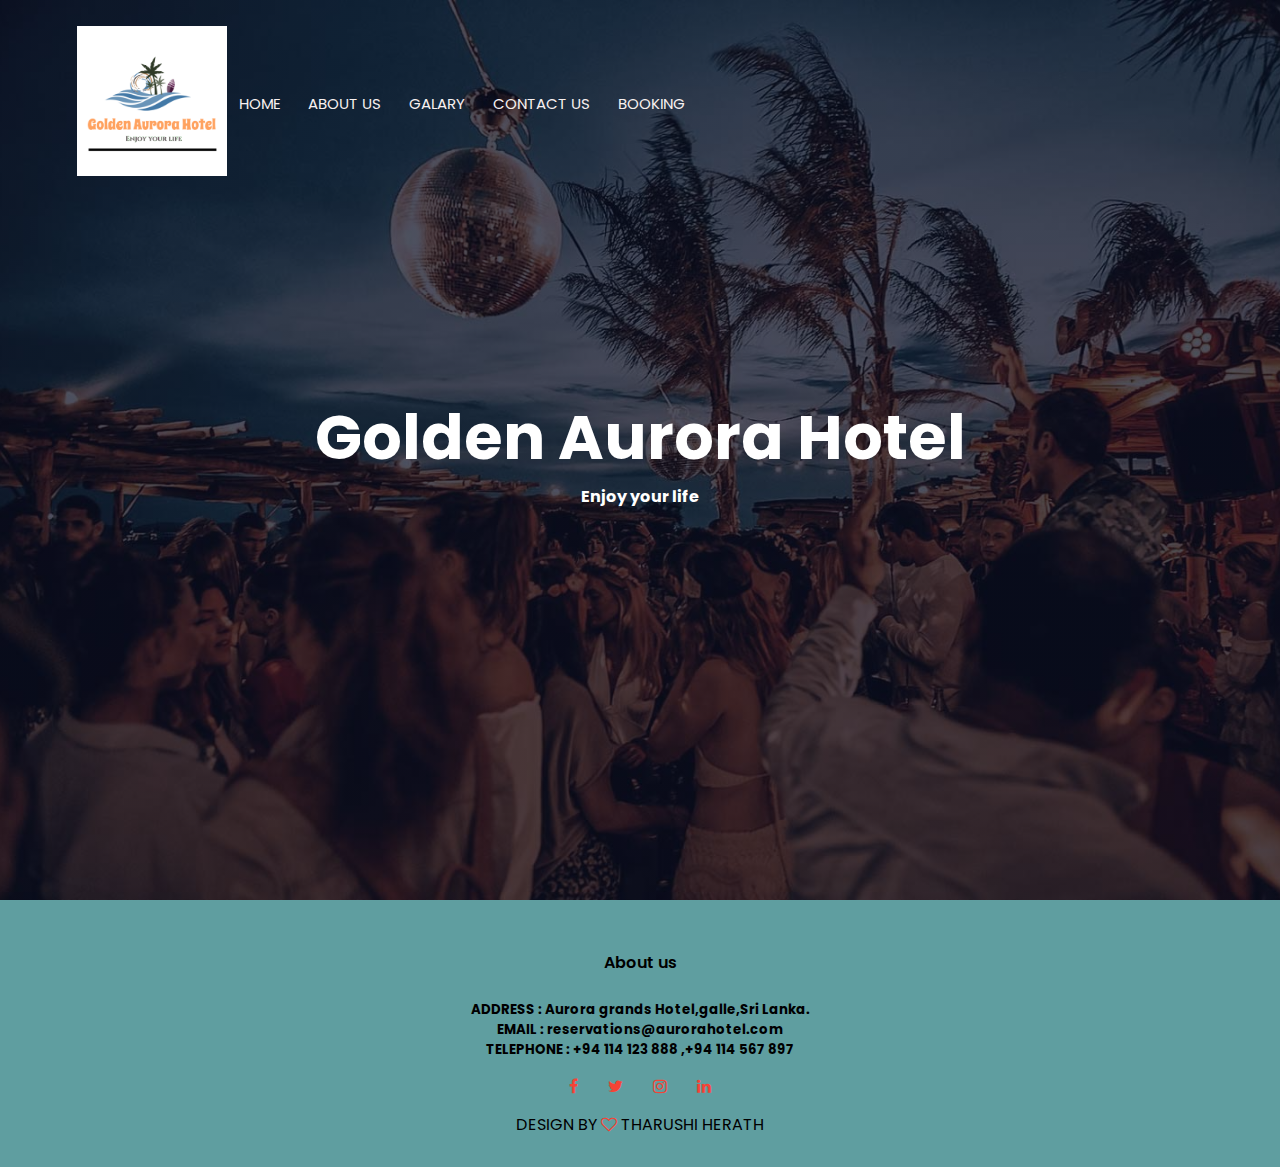
<file: hotel website/index.html>
<!DOCTYPE html>
<html>

<head>
    <title>hotel website</title>

    <meta name="author" content="tharushi herath">
    <meta name="viewport" content="width=device-width, initial=scle=1.0">
  

    <link rel="stylesheet" href="main.css" type="text/css">
    <link rel="preconnect" href="https://fonts.googleapis.com">
    <link rel="preconnect" href="https://fonts.gstatic.com" crossorigin>
    <link href="https://fonts.googleapis.com/css2?family=Poppins:wght@100;200;300;400;600;700&display=swap" rel="stylesheet">
    <link rel="stylesheet" href="https://cdnjs.cloudflare.com/ajax/libs/font-awesome/4.7.0/css/font-awesome.min.css">


</head>

<body>

    <section class="header">
        <nav>
            <a href="index.html"><img src="gepotfox_0.png"/></a>
            <div class="nav-links" id="nav-links">
                <i class="fa fa-times" onclick="hidemenu()"></i>
                <ul>
                    <li><a href="index.html">HOME</a></li>
                    <li><a href="about us.html">ABOUT US</a></li>
                    <li><a href="galary.html">GALARY</a></li>
                    <li><a href="contact us.html">CONTACT US</a></li>
                    <li><a href="booking.html">BOOKING</a></li>
                </ul>

            </div>
            <i class="fa fa-bars" onclick="showmenu()"></i>
        </nav>
        <div class="text-box">
            <h1>Golden Aurora Hotel</h1>
            <H4>Enjoy your life</H4>
        </div>

    </section>

    <section class="footer">
        <h4>About us</h4>
        <h5>ADDRESS : Aurora grands Hotel,galle,Sri Lanka.</h5>
        <h5>EMAIL : reservations@aurorahotel.com</h5>
        <h5>TELEPHONE : +94 114 123 888 ,+94 114 567 897</h5>
        <div class="icon">
            <i class="fa fa-facebook"></i>
            <i class="fa fa-twitter"></i>
            <i class="fa fa-instagram"></i>
            <i class="fa fa-linkedin"></i>

        </div>
        <p>DESIGN BY <i class="fa fa-heart-o"></i> THARUSHI HERATH</p>
    </section>

    <!-- Javascript -->
<script>
var navLink = document.getElementById('nav-links');
function showMenu(){
    navLink.style.right = "0";
}
 function hideMenu(){
    navLink.style.right = "-200px";
}
</script>



</body>

</html>
</file>
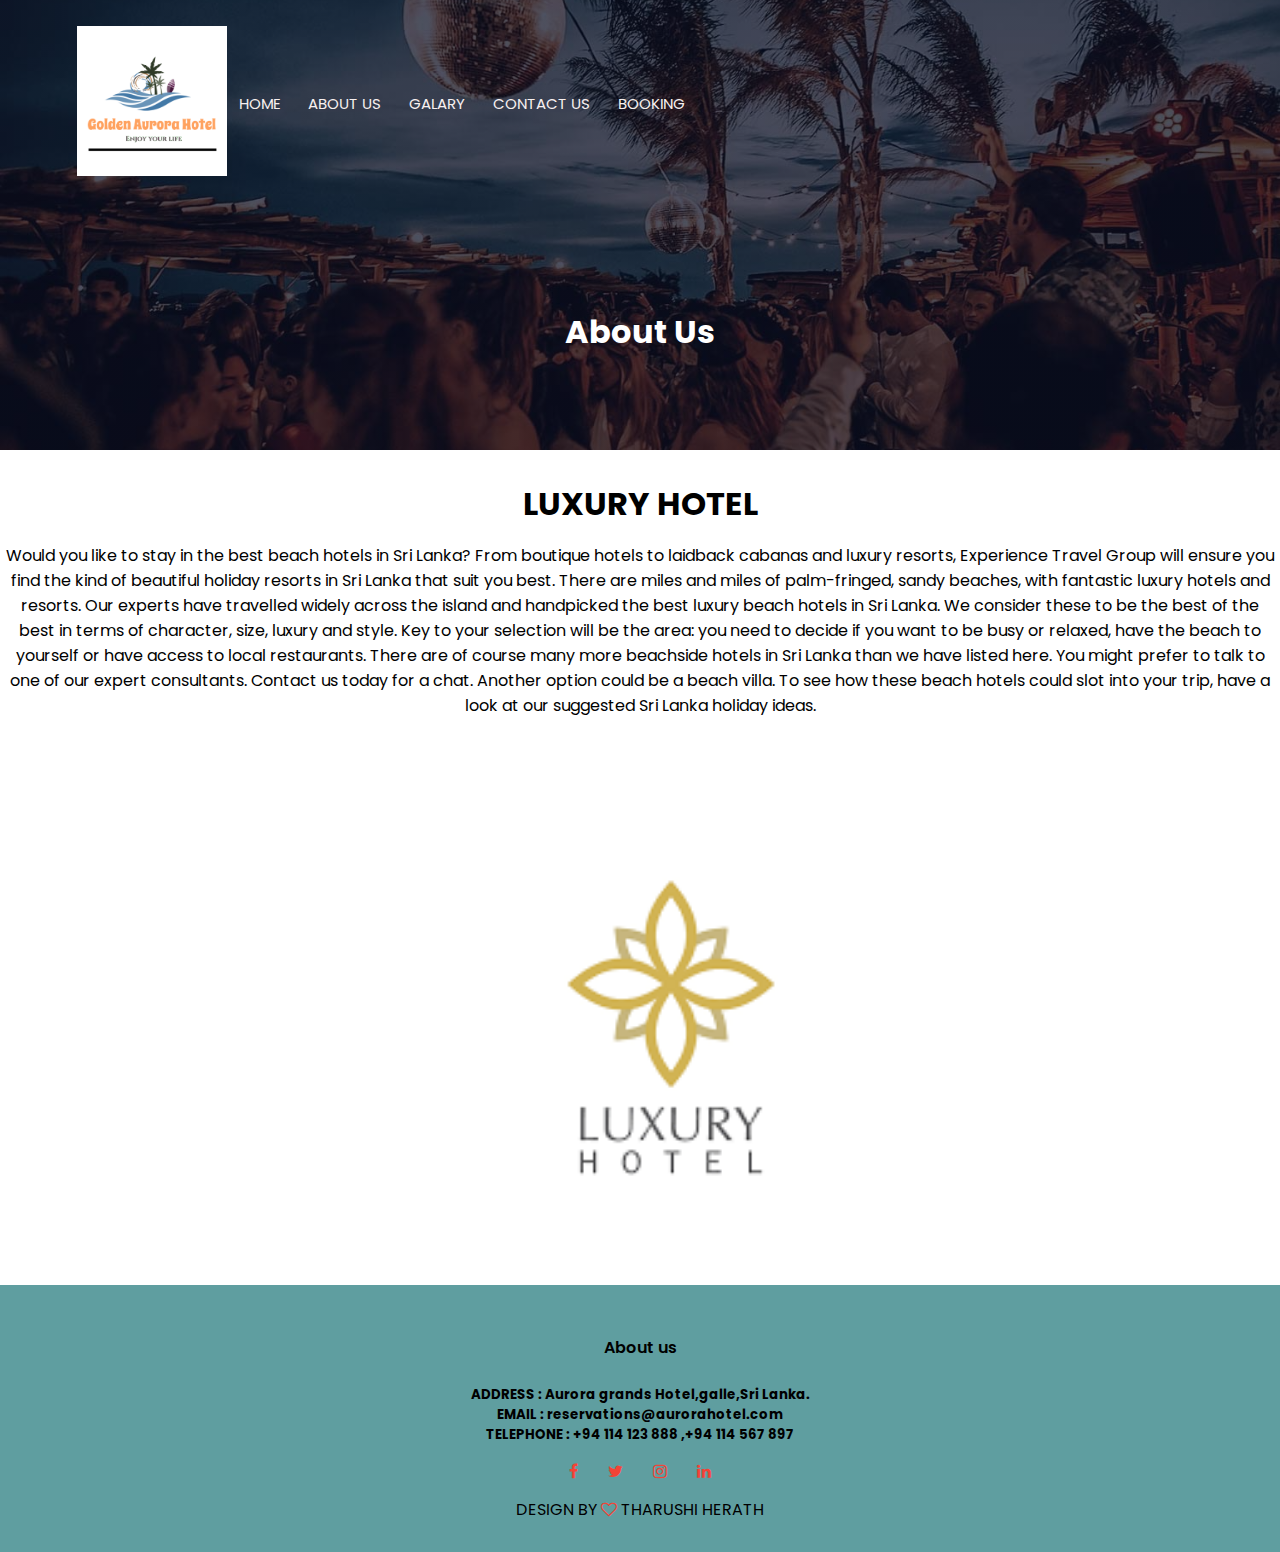
<file: hotel website/about us.html>
<!DOCTYPE html>
<html>
    <head>
        <title>hotel webpage</title>
        <meta name="author" content="tharushi herath">
        <meta name="viewport" content="width=device-width, initial=scle=1.0">


        <link rel="stylesheet" href="main.css" type="text/css">
        <link rel="preconnect" href="https://fonts.googleapis.com">
        <link rel="preconnect" href="https://fonts.gstatic.com" crossorigin>
        <link href="https://fonts.googleapis.com/css2?family=Poppins:wght@100;200;300;400;600;700&display=swap" rel="stylesheet">
        <link rel="stylesheet" href="https://cdnjs.cloudflare.com/ajax/libs/font-awesome/4.7.0/css/font-awesome.min.css">


    </head>

    <body>

        <section class=" sub-header">
            <nav>
                <a href="index.html"><img src="gepotfox_0.png"/></a>
                <div class="nav-links" id="nav-links">
                    <i class="fa fa-times" onclick="hidemenu()"></i>
                    <ul>
                        <li><a href="index.html">HOME</a></li>
                        <li><a href="about us.html">ABOUT US</a></li>
                        <li><a href="galary.html">GALARY</a></li>
                        <li><a href="contact us.html">CONTACT US</a></li>
                        <li><a href="booking.html">BOOKING</a></li>
                    </ul>
    
                </div>
                <i class="fa fa-bars" onclick="showmenu()"></i>
            </nav>
            <h1>About Us</h1>

        </section>

        <!--about content-->

        <section class="about-us">
            <div class="row">
                <div class="about-col">
                    <h1>LUXURY HOTEL</h1>
                    <p>Would you like to stay in the best beach hotels in Sri Lanka? From boutique hotels to laidback cabanas and luxury resorts, Experience Travel Group will ensure you find the kind of beautiful holiday resorts in Sri Lanka that suit you best. There are miles and miles of palm-fringed, sandy beaches, with fantastic luxury hotels and resorts.
                        Our experts have travelled widely across the island and handpicked the best luxury beach hotels in Sri Lanka. We consider these to be the best of the best in terms of character, size, luxury and style. Key to your selection will be the area: you need to decide if you want to be busy or relaxed, have the beach to yourself or have access to local restaurants.
                        There are of course many more beachside hotels in Sri Lanka than we have listed here. You might prefer to talk to one of our expert consultants. Contact us today for a chat. 
                        Another option could be a beach villa. To see how these beach hotels could slot into your trip, have a look at our suggested Sri Lanka holiday ideas. </p>

                    
                </div>

                <div class="about-col">
                    <img src="24.png"/>
                </div>
            </div>
        </section>

       
        <!--footer-->

        <section class="footer">
            <h4>About us</h4>
            <h5>ADDRESS : Aurora grands Hotel,galle,Sri Lanka.</h5>
            <h5>EMAIL : reservations@aurorahotel.com</h5>
            <h5>TELEPHONE : +94 114 123 888 ,+94 114 567 897</h5>
            <div class="icon">
                <i class="fa fa-facebook"></i>
                <i class="fa fa-twitter"></i>
                <i class="fa fa-instagram"></i>
                <i class="fa fa-linkedin"></i>
    
            </div>
            <p>DESIGN BY <i class="fa fa-heart-o"></i> THARUSHI HERATH</p>
        </section>

        <!-- Javascript -->
<script>
    var navLink = document.getElementById('nav-links');
    function showMenu(){
        navLink.style.right = "0";
    }
     function hideMenu(){
        navLink.style.right = "-200px";
    }
</script>




    </body>
</html>
</file>
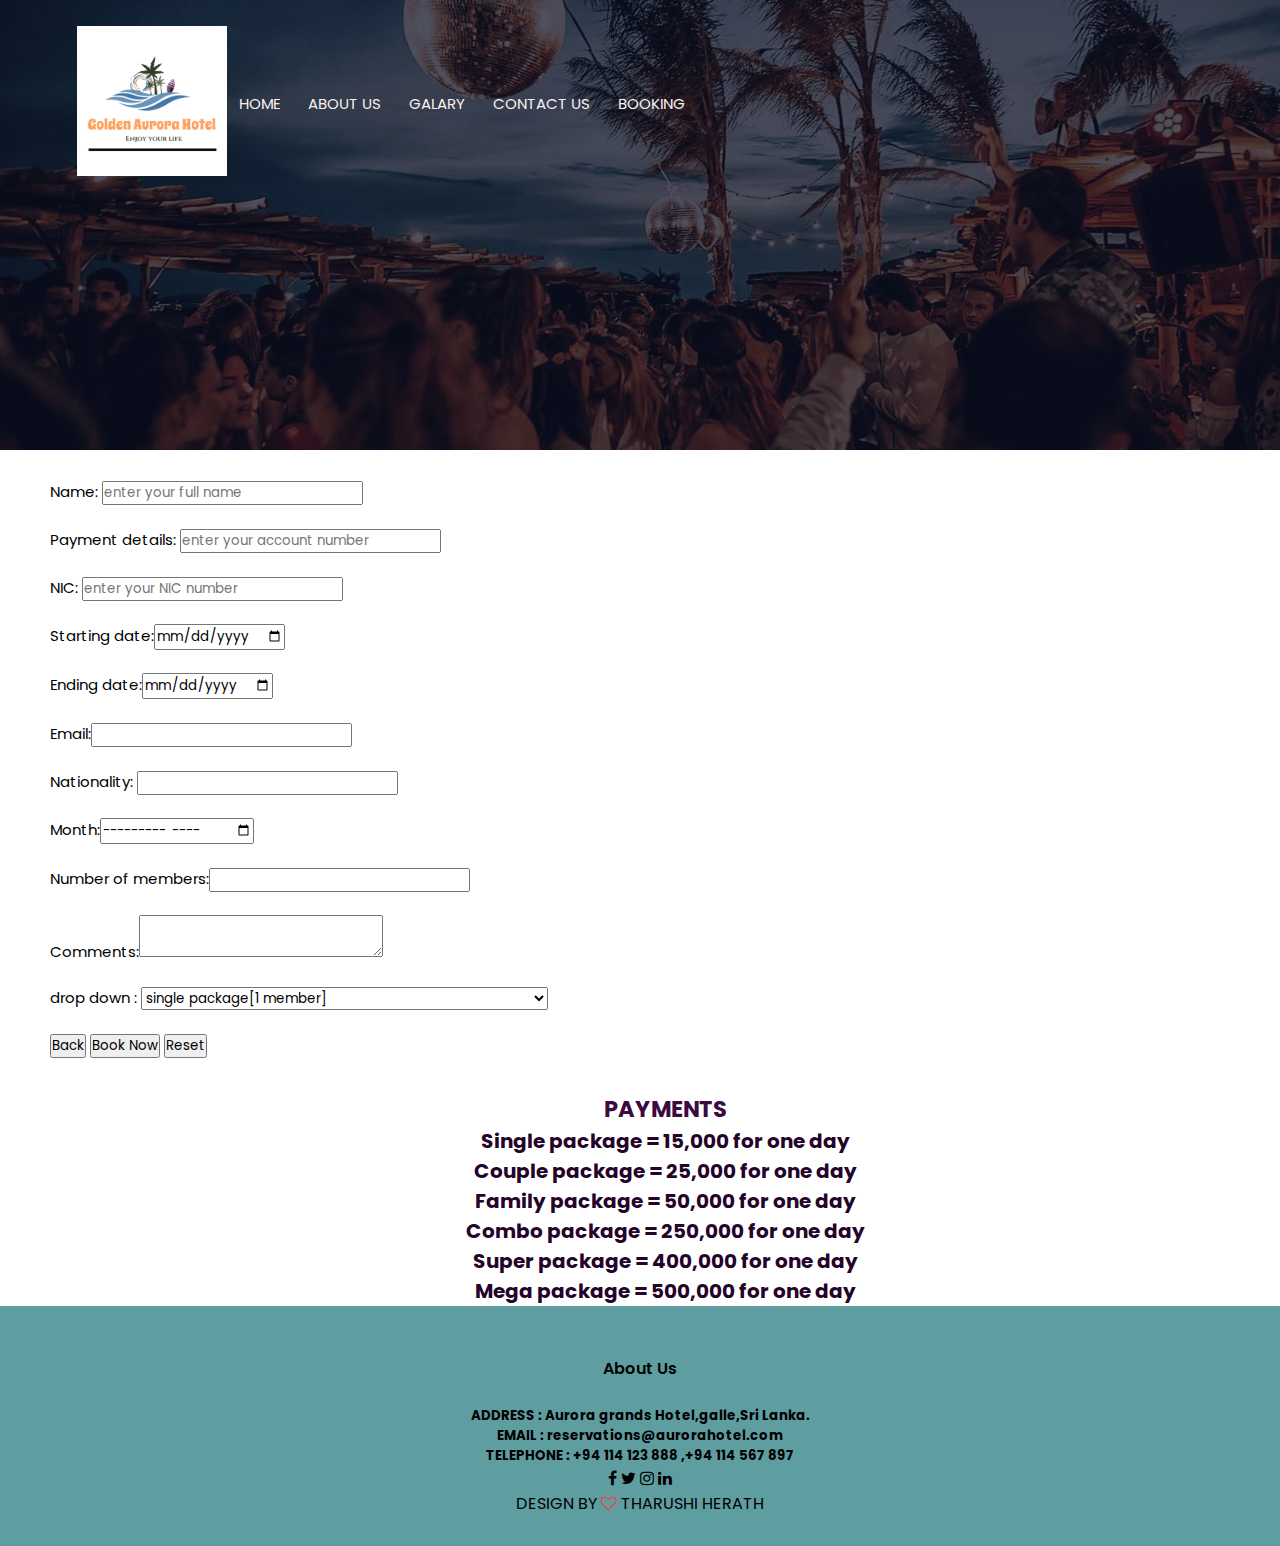
<file: hotel website/booking.html>
<!DOCTYPE HTML>
<html>
<head>
	<meta http-equiv="content-type" content="text/html" />
	<meta name="author" content="Madushan Wickramaarachchi" />
    <meta name="viewport" content="width=device-width , initial-scale=1.0" />
   
	
    <link rel="stylesheet" href="main.css" />
    <link rel="preconnect" href="https://fonts.googleapis.com" />
    <link rel="preconnect" href="https://fonts.gstatic.com" crossorigin />
    <link href="https://fonts.googleapis.com/css2?family=Poppins:wght@200;300;400;600;700&display=swap" rel="stylesheet" />
    <link rel="stylesheet" href="https://cdnjs.cloudflare.com/ajax/libs/font-awesome/4.7.0/css/font-awesome.min.css">
</head>

<body>
    <section class=" sub-header">
        <nav>
            <a href="index.html"><img src="gepotfox_0.png"/></a>
            <div class="nav-links" id="nav-links">
                <i class="fa fa-times" onclick="hidemenu()"></i>
                <ul>
                    <li><a href="index.html">HOME</a></li>
                    <li><a href="about us.html">ABOUT US</a></li>
                    <li><a href="galary.html">GALARY</a></li>
                    <li><a href="contact us.html">CONTACT US</a></li>
                    <li><a href="booking.html">BOOKING</a></li>
                </ul>

            </div>
            <i class="fa fa-bars" onclick="showmenu()"></i>
        </nav>
        

    </section>  

<!------- Contact content ------->


<section class="form">
    <form method="" action="" >
        Name: <input type="text" placeholder="enter your full name " /> <br /> <br/>
        Payment details: <input type="text" placeholder="enter your account number " /> <br /> <br /> 
        NIC: <input type="text" placeholder="enter your NIC number " /> <br /> <br /> 
        Starting date:<input type="date" /> <br /> <br /> 
        Ending date:<input type="date" /> <br /><br /> 
        Email:<input type="email" /> <br /><br /> 
        Nationality: <input type="text"/> <br /><br /> 
        Month:<input type="month" /> <br /> <br /> 
        Number of members:<input type="numbers" /> <br /> <br /> 
        Comments:<textarea></textarea> <br /> <br /> 
        drop down :
            <select>
                <option value="1">single package[1 member]</option>
                <option value="1">couple package[2 members]</option>
                <option value="1">family pacakge[1 family & not limited number of perons]</option>
                <option value="1">combo pacakge[20 members]</option>
                <option value="1">super package[30 members]</option>
                <option value="AA">mega package[40 members]</option>
            </select>
            <br /> <br /> 

            <input type="button" value="Back"/> 
            <input type="submit" value="Book Now"/>
            <input type="reset" value="Reset" />

       </form>

       <br/>
       <br/>

       <h2>PAYMENTS</h2>
       <h5>Single package = 15,000 for one day</h5>
       <h5>Couple package = 25,000 for one day</h5>
       <h5>Family package = 50,000 for one day</h5>
       <h5>Combo package = 250,000 for one day</h5>
       <h5>Super package = 400,000 for one day</h5>
       <h5>Mega package = 500,000 for one day</h5>
       

</section>
    

<!-- Footer -->
<section class="footer">
     <h4>About Us </h4>
     <h5>ADDRESS : Aurora grands Hotel,galle,Sri Lanka.</h5>
     <h5>EMAIL : reservations@aurorahotel.com</h5>
     <h5>TELEPHONE : +94 114 123 888 ,+94 114 567 897</h5>
     <div class="icons">
        <i class="fa fa-facebook"></i>
        <i class="fa fa-twitter"></i>
        <i class="fa fa-instagram"></i>
        <i class="fa fa-linkedin"></i>
     </div>
     <p>DESIGN BY <i class="fa fa-heart-o"></i>  THARUSHI HERATH</p>
</section>


<!-- Javascript -->
<script>
    var navLink = document.getElementById('nav-links');
    function showMenu(){
        navLink.style.right = "0";
    }
     function hideMenu(){
        navLink.style.right = "-200px";
    }
</script>
</body>
</html>
</file>
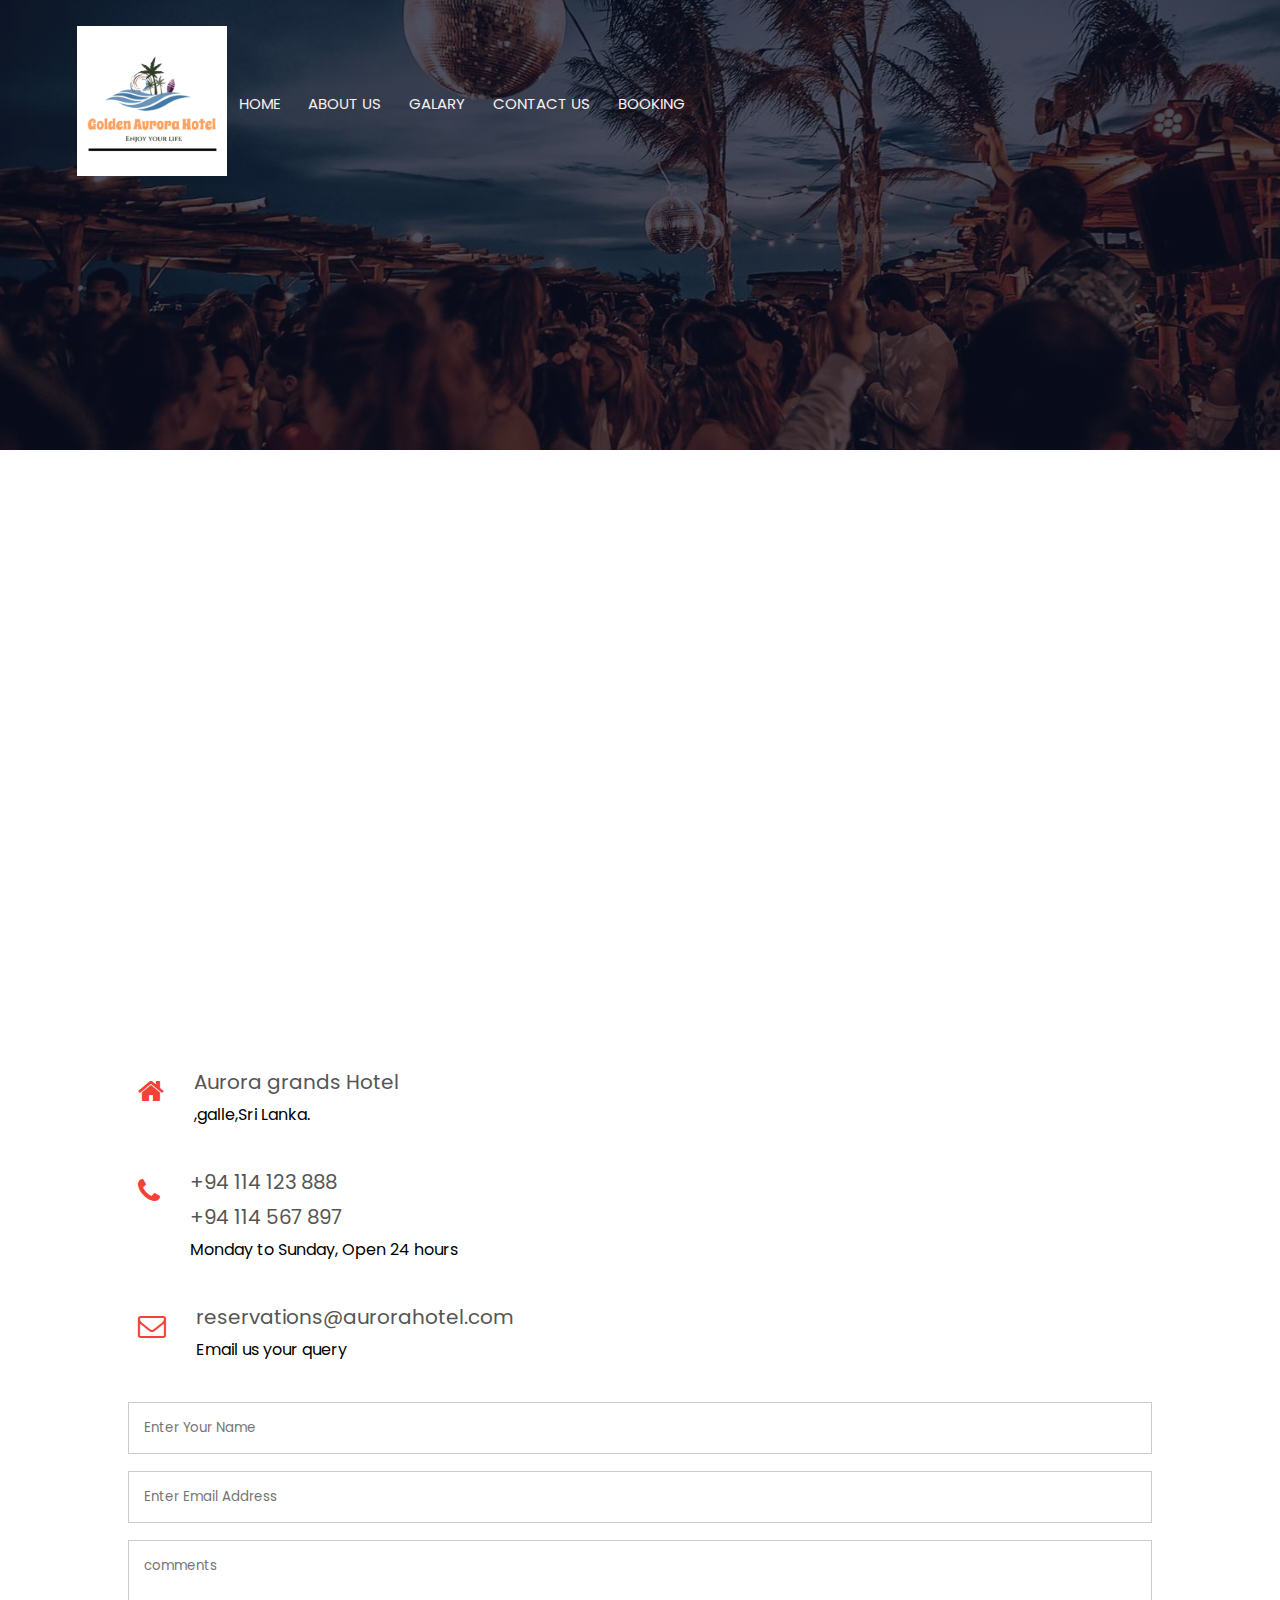
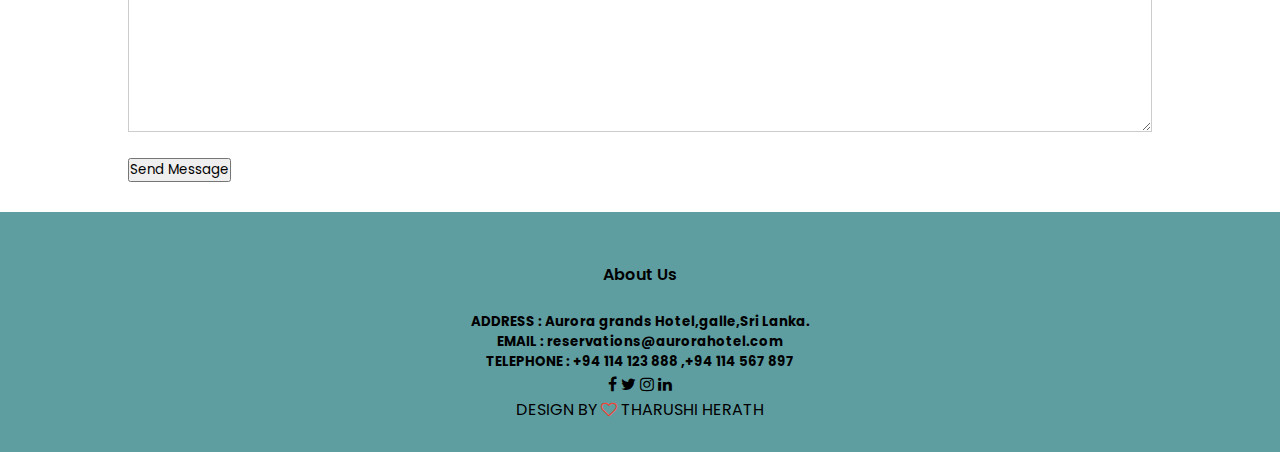
<file: hotel website/contact us.html>
<!DOCTYPE HTML>
<html>
<head>
	<meta http-equiv="content-type" content="text/html" />
	<meta name="author" content="Madushan Wickramaarachchi" />
    <meta name="viewport" content="width=device-width , initial-scale=1.0" />
   
	
    <link rel="stylesheet" href="main.css" />
    <link rel="preconnect" href="https://fonts.googleapis.com" />
    <link rel="preconnect" href="https://fonts.gstatic.com" crossorigin />
    <link href="https://fonts.googleapis.com/css2?family=Poppins:wght@200;300;400;600;700&display=swap" rel="stylesheet" />
    <link rel="stylesheet" href="https://cdnjs.cloudflare.com/ajax/libs/font-awesome/4.7.0/css/font-awesome.min.css">
</head>

<body>
    <section class=" sub-header">
        <nav>
            <a href="index.html"><img src="gepotfox_0.png"/></a>
            <div class="nav-links" id="nav-links">
                <i class="fa fa-times" onclick="hidemenu()"></i>
                <ul>
                    <li><a href="index.html">HOME</a></li>
                    <li><a href="about us.html">ABOUT US</a></li>
                    <li><a href="galary.html">GALARY</a></li>
                    <li><a href="contact us.html">CONTACT US</a></li>
                    <li><a href="booking.html">BOOKING</a></li>
                </ul>

            </div>
            <i class="fa fa-bars" onclick="showmenu()"></i>
        </nav>
        

    </section>  

<!------- Contact content ------->

<section class="location">
    <iframe src="https://www.google.com/maps/embed?pb=!1m18!1m12!1m3!1d63485.87591773611!2d80.22131913397428!3d6.012959638705853!2m3!1f0!2f0!3f0!3m2!1i1024!2i768!4f13.1!3m3!1m2!1s0x3ae173a2d8360235%3A0xdf2f74057e1c0bdb!2sLe%20Grand%20Galle!5e0!3m2!1sen!2slk!4v1642845142684!5m2!1sen!2slk" width="600" height="450" style="border:0;" allowfullscreen="" loading="lazy"></iframe>
</section>

<section class="contact-us">
    <div class="row">
        <div class="contact-col">
            <div>
                <i class="fa fa-home"></i>
                <span>
                    <h5>Aurora grands Hotel</h5>
                    <p>,galle,Sri Lanka.</p>
                </span>
            </div>
            <div>
                <i class="fa fa-phone"></i>
                <span>
                    <h5>+94 114 123 888 </h5>
                    <h5>+94 114 567 897</h5>
                    <p>Monday to Sunday, Open 24 hours</p>
                </span>
            </div>
            <div>
                <i class="fa fa-envelope-o"></i>
                <span>
                    <h5>reservations@aurorahotel.com</h5>
                    <p>Email us your query</p>
                </span>
            </div>
        </div>
        <div class="contact-col">
           <form action="">
                <input type="text" placeholder="Enter Your Name" required="required" />
                <input type="email" placeholder="Enter Email Address" required="required" />
                <textarea rows="8" placeholder="comments" required="required" ></textarea>
                <button type="submit" class="hero-btn red-btn">Send Message</button>
           </form>
        </div>
    </div>
</section>

<!-- Footer -->
<section class="footer">
     <h4>About Us </h4>
     <h5>ADDRESS : Aurora grands Hotel,galle,Sri Lanka.</h5>
     <h5>EMAIL : reservations@aurorahotel.com</h5>
     <h5>TELEPHONE : +94 114 123 888 ,+94 114 567 897</h5>
     <div class="icons">
        <i class="fa fa-facebook"></i>
        <i class="fa fa-twitter"></i>
        <i class="fa fa-instagram"></i>
        <i class="fa fa-linkedin"></i>
     </div>
     <p>DESIGN BY <i class="fa fa-heart-o"></i>  THARUSHI HERATH</p>
</section>


<!-- Javascript -->
<script>
    var navLink = document.getElementById('nav-links');
    function showMenu(){
        navLink.style.right = "0";
    }
     function hideMenu(){
        navLink.style.right = "-200px";
    }
</script>
</body>
</html>
</file>
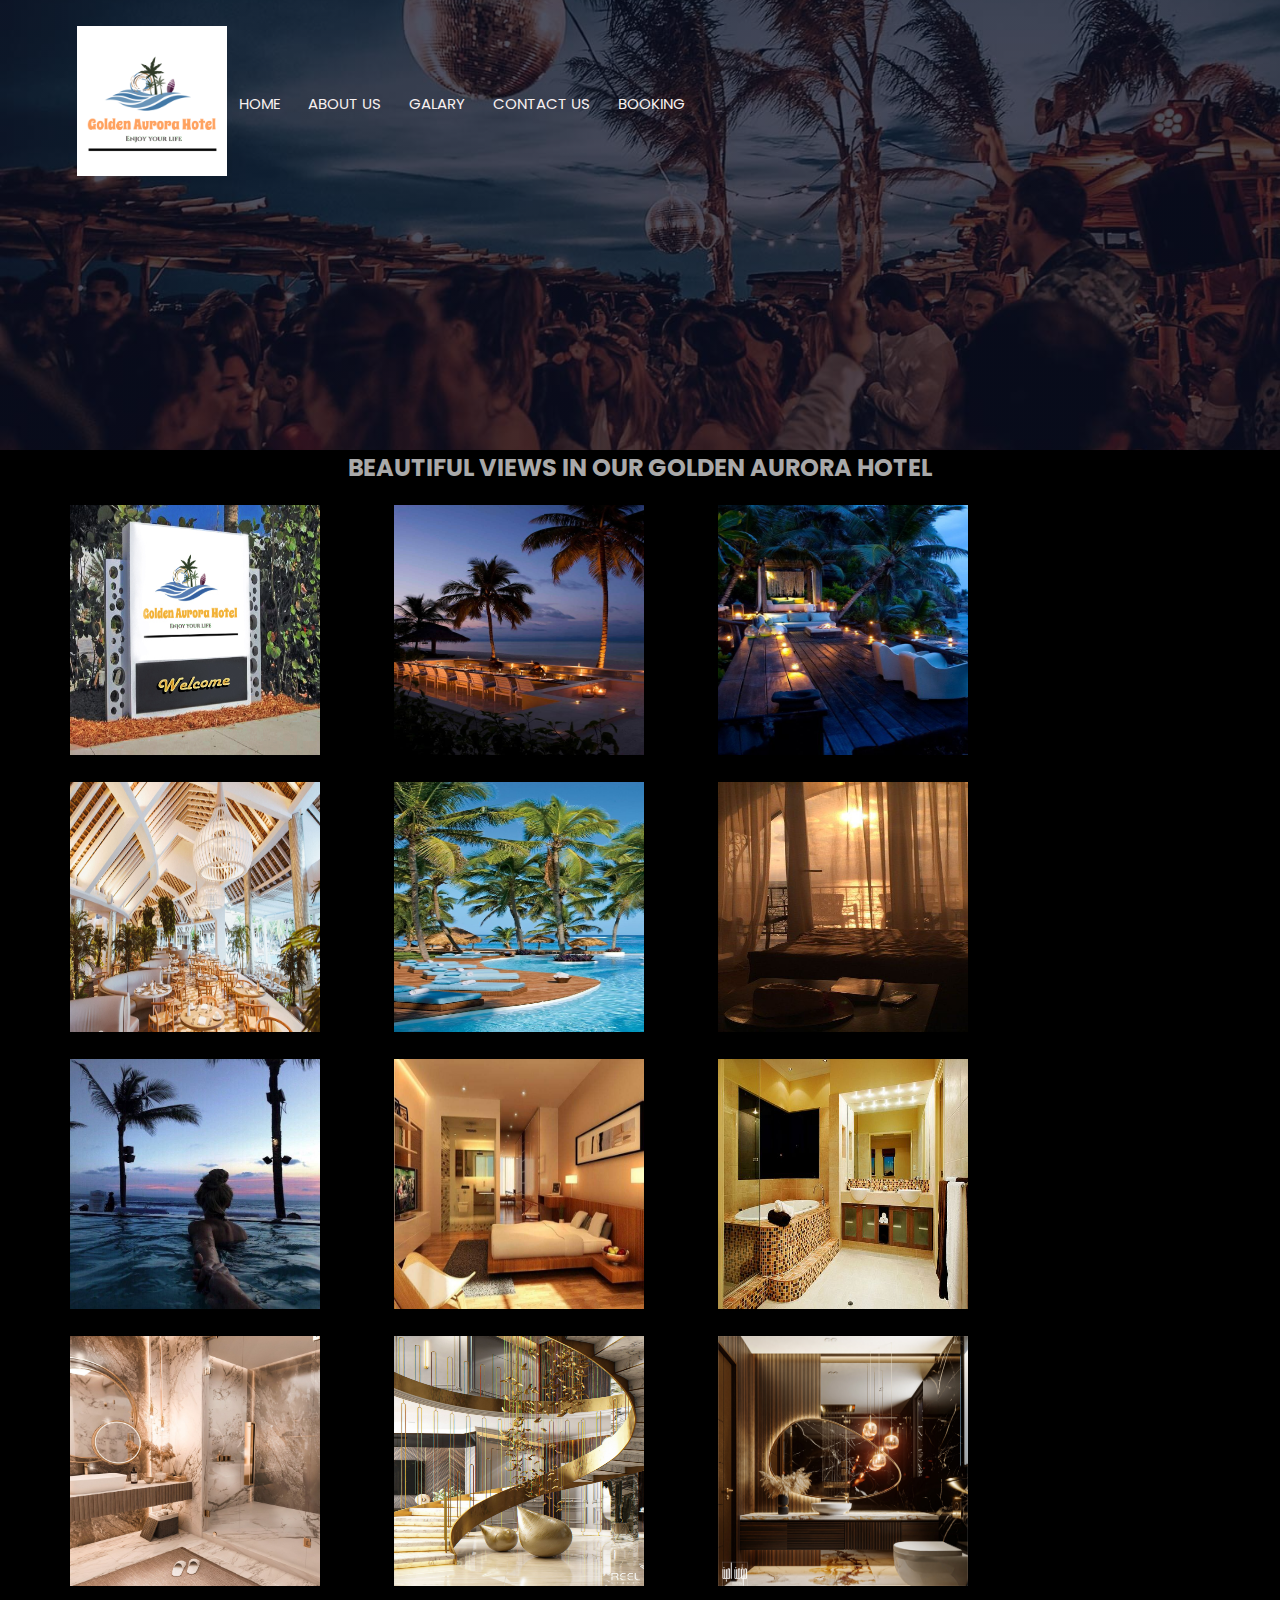
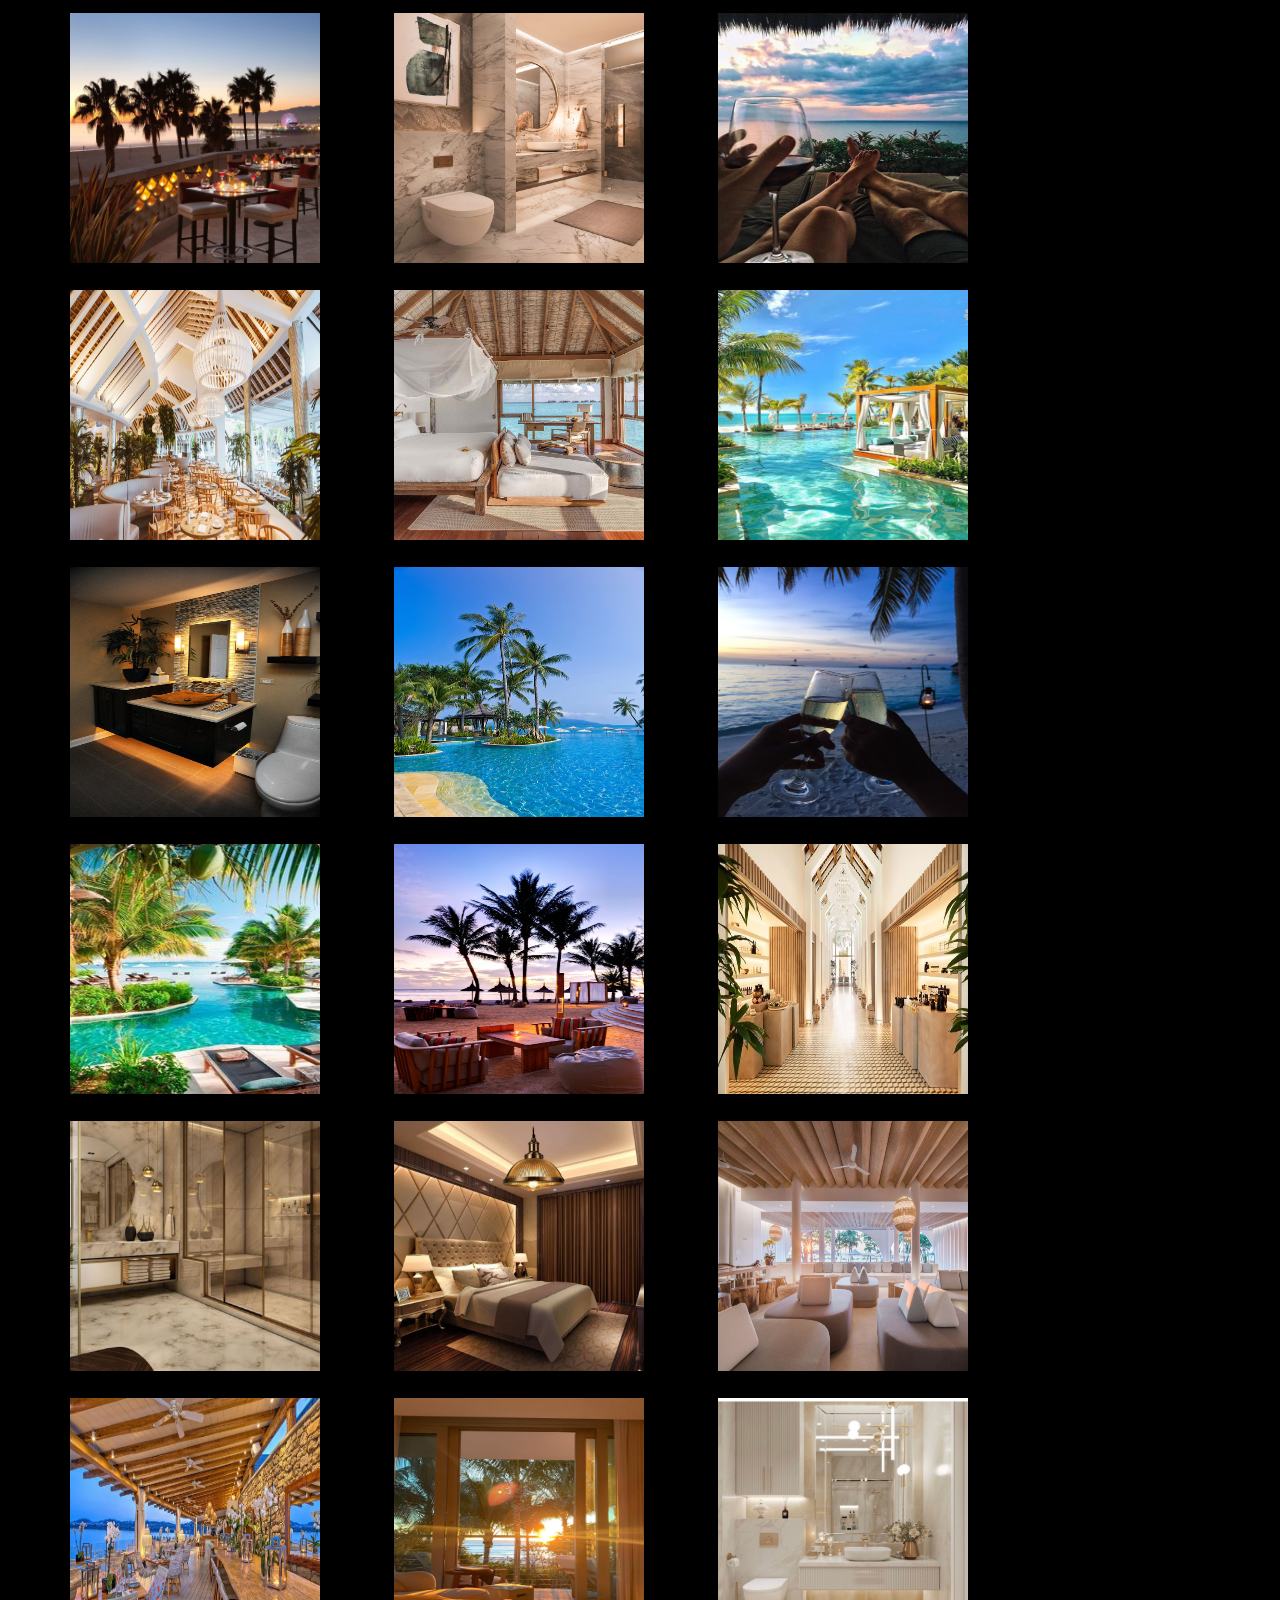
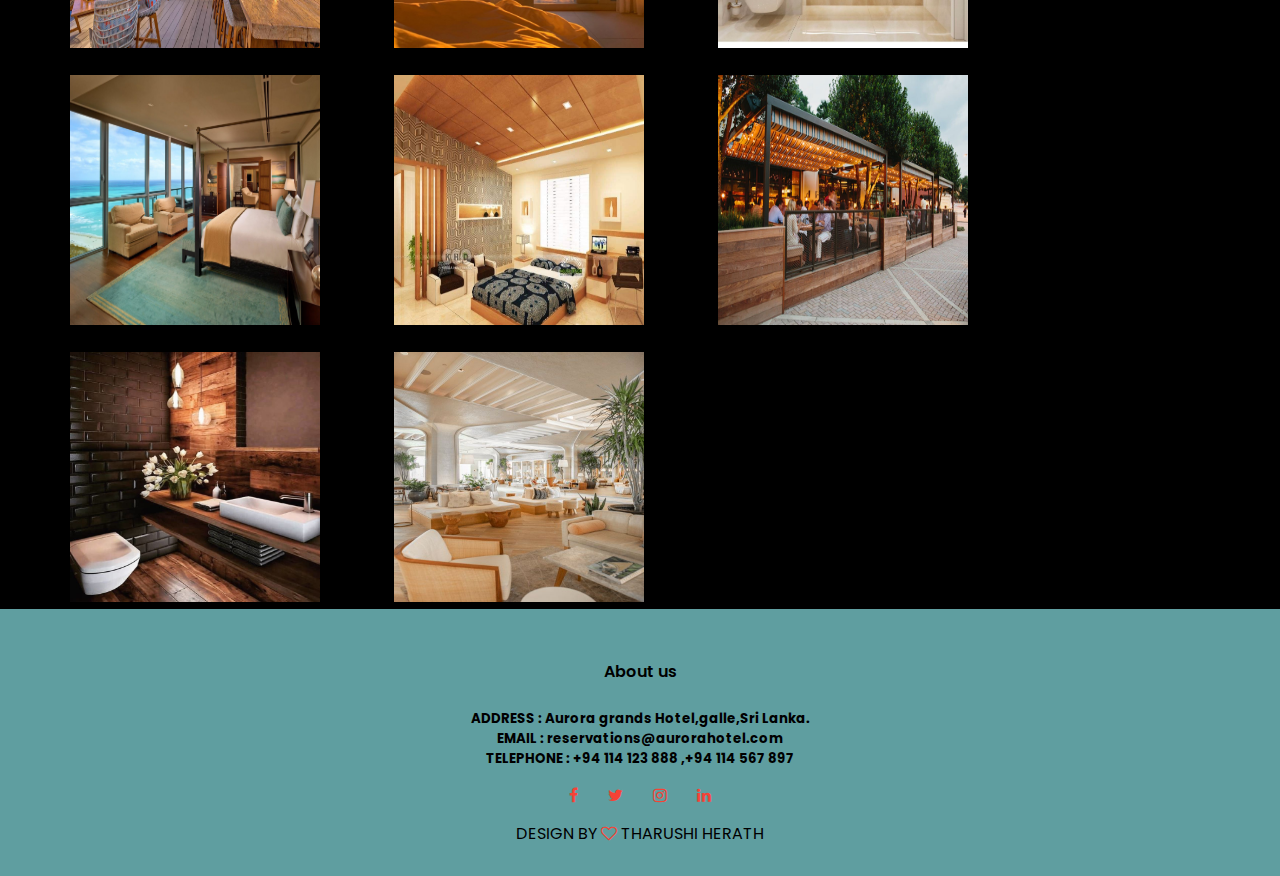
<file: hotel website/galary.html>
<!DOCTYPE html>
<html>
    <head>
        <title>hotel webpage</title>
        <meta name="author" content="tharushi herath">
        <meta name="viewport" content="width=device-width, initial=scle=1.0">


        <link rel="stylesheet" href="main.css" type="text/css">
        <link rel="preconnect" href="https://fonts.googleapis.com">
        <link rel="preconnect" href="https://fonts.gstatic.com" crossorigin>
        <link href="https://fonts.googleapis.com/css2?family=Poppins:wght@100;200;300;400;600;700&display=swap" rel="stylesheet">
        <link rel="stylesheet" href="https://cdnjs.cloudflare.com/ajax/libs/font-awesome/4.7.0/css/font-awesome.min.css">


    </head>

    <body>

        <section class=" sub-header">
            <nav>
                <a href="index.html"><img src="gepotfox_0.png"/></a>
                <div class="nav-links" id="nav-links">
                    <i class="fa fa-times" onclick="hidemenu()"></i>
                    <ul>
                        <li><a href="index.html">HOME</a></li>
                        <li><a href="about us.html">ABOUT US</a></li>
                        <li><a href="galary.html">GALARY</a></li>
                        <li><a href="contact us.html">CONTACT US</a></li>
                        <li><a href="booking.html">BOOKING</a></li>
                    </ul>
    
                </div>
                <i class="fa fa-bars" onclick="showmenu()"></i>
            </nav>
            

        </section>

        <!--galary content-->

        <section class="img">

            <h2>BEAUTIFUL VIEWS IN OUR GOLDEN AURORA HOTEL</h2>

            <a href="galary.html"><img src="34.jpg"/></a>
            <a href="galary.html"><img src="33.jfif"/></a>
            <a href="galary.html"><img src="28.jfif"/></a>
            <a href="galary.html"><img src="24.jfif"/></a>
            <a href="galary.html"><img src="15.jfif"/></a>
            <a href="galary.html"><img src="5.jfif"/></a>
            <a href="galary.html"><img src="10.jfif"/></a>
            <a href="galary.html"><img src="1.jfif"/></a>
            <a href="galary.html"><img src="27.jfif"/></a>
            <a href="galary.html"><img src="13.jfif"/></a>
            <a href="galary.html"><img src="31.jfif"/></a>
            <a href="galary.html"><img src="18.png"/></a>
            <a href="galary.html"><img src="16.jfif"/></a>
            <a href="galary.html"><img src="22.jfif"/></a>
            <a href="galary.html"><img src="11.jfif"/></a>
            <a href="galary.html"><img src="24.jfif"/></a>
            <a href="galary.html"><img src="6.jfif"/></a>
            <a href="galary.html"><img src="12.jfif"/></a>
            <a href="galary.html"><img src="26.jfif"/></a>
            <a href="galary.html"><img src="9.jfif"/></a>
            <a href="galary.html"><img src="17.jfif"/></a>
            <a href="galary.html"><img src="14.jfif"/></a>
            <a href="galary.html"><img src="30.jfif"/></a>
            <a href="galary.html"><img src="23.jfif"/></a>
            <a href="galary.html"><img src="20.jfif"/></a>
            <a href="galary.html"><img src="2.jfif"/></a>
            <a href="galary.html"><img src="32.jfif"/></a>
            <a href="galary.html"><img src="25.jfif"/></a>
            <a href="galary.html"><img src="3.jfif"/></a>
            <a href="galary.html"><img src="19.jfif"/></a>
            <a href="galary.html"><img src="4.jfif"/></a>
            <a href="galary.html"><img src="7.jfif"/></a>
            <a href="galary.html"><img src="8.jfif"/></a>
            <a href="galary.html"><img src="21.jfif"/></a>
            <a href="galary.html"><img src="29.jfif"/></a>



        </section>

       
       
        <!--footer-->

        <section class="footer">
            <h4>About us</h4>
            <h5>ADDRESS : Aurora grands Hotel,galle,Sri Lanka.</h5>
            <h5>EMAIL : reservations@aurorahotel.com</h5>
            <h5>TELEPHONE : +94 114 123 888 ,+94 114 567 897</h5>
            <div class="icon">
                <i class="fa fa-facebook"></i>
                <i class="fa fa-twitter"></i>
                <i class="fa fa-instagram"></i>
                <i class="fa fa-linkedin"></i>
    
            </div>
            <p>DESIGN BY <i class="fa fa-heart-o"></i> THARUSHI HERATH</p>
        </section>

        <!-- Javascript -->
<script>
    var navLink = document.getElementById('nav-links');
    function showMenu(){
        navLink.style.right = "0";
    }
     function hideMenu(){
        navLink.style.right = "-200px";
    }
</script>




    </body>
</html>
</file>
<file: hotel website/main.css>
*{
    margin:0;
    padding:0;
    font-family: 'Poppins', sans-serif;
}

.header{
    min-height: 100vh;
    width: 100%;
    background-image: linear-gradient(rgba(4,9,30,0.7),rgba(4,9,30,0.7)),url(bk.jpg);
    background-position: center;
    background-size: cover;
    position: relative;
}

nav{
    display:flex;
    padding:2% 6%;
    justify-content: space-between;
    align-items: center;
}

nav img {
    width:  150px;
    
}

.nav-links{
    flex: 1;
    text-align: left;
}

.nav-links ul li{
    list-style: none;
    display: inline-block;
    padding:8px 12px;
    position: relative;
}

.nav-links ul li a{
    color: #f7f0f0;
    text-decoration: none;
    font-size: 15px;
}

.nav-links ul li::after{
   content: '';
   width: 0;
   height: 2px;
   background-color: #b9e714;
   display: block;
   margin: auto;
   transition: 0.2s;
}

.nav-links ul li:hover::after{
    width: 100%;
}

.text-box{
    width: 90%;
    color: #ffffff;
    position: absolute;
    top: 50%;
    left: 50%;
    transform: translate(-50%,-50%) ;
    text-align: center;
}

.text-box h1{
    font-size: 62px;

}

nav .fa{
    display: none;
}

@media(max-width:700px){
    .text-box h1{
        font-size: 20px;
    }
    .nav-links ul li{
        display: block;
    }
    .nav-links{
        position: fixed;
        background: #f44336;
        height: 100vh;
        width: 200px;
        top: 0;
        right: -200px;
        text-align: left;
        z-index: 2;
        transition: 1s;
    }
    nav .fa{
        display: block;
        color: #ffffff;
        margin: 10px;
        font-size: 22px;
        cursor: pointer;
    }
    .nav-links ul{
        padding: 30px;
    }
}


/*---footer---*/

.footer{
    width: 100%;
    padding: 30px 0;
    text-align: center;
    background-color: cadetblue;
}

.footer h4{
    margin-top: 20px;
    margin-bottom: 25px;
    font-weight: 600;
}

.icon .fa{
    color: #f44336;
    margin: 0 13px;
    cursor: pointer;
    padding: 18px 0px;
}

.fa-heart-o{
    color: #f44336;
}

/*---about us page---*/

.sub-header{
    height: 50vh;
    width: 100%;
    background-image: linear-gradient(rgba(4,9,30,0.7),rgba(4,9,30,0.7)),url(bk.jpg);
    background-position: center;
    background-size: cover;
    text-align:center ;
    color: #ffffff;
}

.sub-header h1{
    margin-top: 100px;
}


.about-col{
    flex-basis:48% ;
    padding: 30px 2px;
}

.about-col img{
    width: 50%;
    margin-left: 350px;
}

.about-col h1{
    padding-top: 0;
    text-align: center;
}

.about-col p{
    padding: 15px 0 25px;
    text-align: center;
}


/* --- Contcat page --------- */

.sub-header{
    height: 50vh;
    width: 100%;
    background-image: linear-gradient(rgba(4,9,30,0.7),rgba(4,9,30,0.7)),url(bk.jpg);
    background-position: center;
    background-size: cover;
    text-align:center ;
    color: #ffffff;
}

.sub-header h1{
    margin-top: 100px;
}

.location{
    width: 80%;
    margin: auto;
    padding: 80px 0;
}

.location iframe{
    width: 100%;   
}

.contact-us{
    width: 80%;
    margin: auto;
}

.contact-col{
    flex-basis: 48%;
    margin-bottom: 30px;
}

.contact-col div{
    display: flex;
    align-item: center;
    margin-bottom: 40px;
}

.contact-col div .fa{
    font-size: 28px;
    color: #F44336;
    margin: 10px;
    margin-right: 30px;
}

.contact-col div p{
    padding: 0;
}

.contact-col div h5{
    font-size: 20px;
    margin-bottom: 5px;
    color: #555;
    font-weight: 400;
}

.contact-col input, .contact-col textarea{
    width: 100%;
    padding: 15px;
    margin-bottom: 17px;
    outline: none;
    border: 1px solid #CCC;
    box-sizing: border-box;
}

/*---- booking page---*/

.sub-header{
    height: 50vh;
    width: 100%;
    background-image: linear-gradient(rgba(4,9,30,0.7),rgba(4,9,30,0.7)),url(bk.jpg);
    background-position: center;
    background-size: cover;
    text-align:center ;
    color: #ffffff;
}

.sub-header h1{
    margin-top: 100px;
}

.form{
    margin-top: 30px;
    margin-left: 50px;
    font-size: 15px;
    font-family:'Lucida Sans', 'Lucida Sans Regular', 'Lucida Grande', 'Lucida Sans Unicode', Geneva, Verdana, sans-serif;
}

.form h2{
    text-align: center;
    color: rgb(61, 9, 63);
}

.form h5{
    text-align: center;
    font-size: 20px;
    color: rgb(36, 4, 41);
}

/*---galary page--*/

.img{
    background-color: black;
}

.img h2{
    text-align: center;
    color: darkgray;
}
.img a img{
    width: 250px;
    height: 250px;
    margin-left: 70px;
    margin-top: 20px;
}

.img a img:hover{
    transform: scale(1.9);
    transition: 0.5s;
}
</file>
